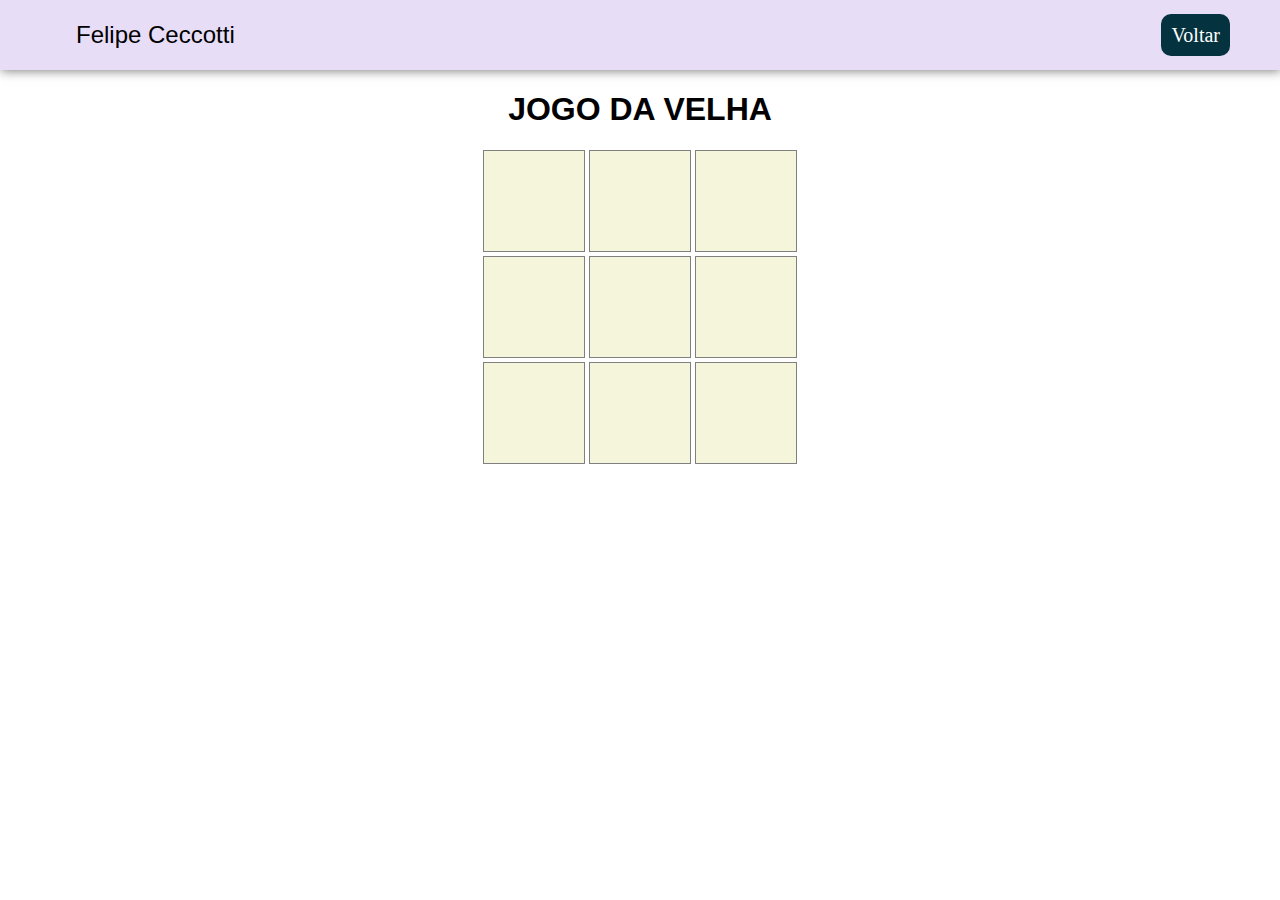
<file: index.html>
<!DOCTYPE html>
<html lang="pt-br">

<head>
    <meta charset="UTF-8">
    <meta http-equiv="X-UA-Compatible" content="IE=edge">
    <meta name="viewport" content="width=device-width, initial-scale=1.0">
    <title>JDV</title>
    <link rel="stylesheet" href="./styles/style.css">
</head>

<body>

    <header>
        <div id="logo" ><button id="link-logo">Felipe Ceccotti</button></div>
        <div>
            <ul id="nav-links">
                <li className="header-links"><a id="link-1" href="https://www.felipececcotti.com/">Voltar</a></li>
            </ul>

        </div>

    </header>
    <h1>JOGO DA VELHA</h1>
    <div class="stage">

        <div>
            <div id="0" class="square">

            </div>

            <div id="1" class="square">

            </div>

            <div id="2" class="square"></div>

        </div>
        <div>

            <div id="3" class="square"></div>

            <div id="4" class="square"></div>

            <div id="5" class="square"></div>
        </div>
        <div>

            <div id="6" class="square"></div>

            <div id="7" class="square"></div>

            <div id="8" class="square"></div>
        </div>
    </div>
    <script src="./scripts/game.js"></script>
    <script src="./scripts/interface.js"></script>
</body>

</html>
</file>
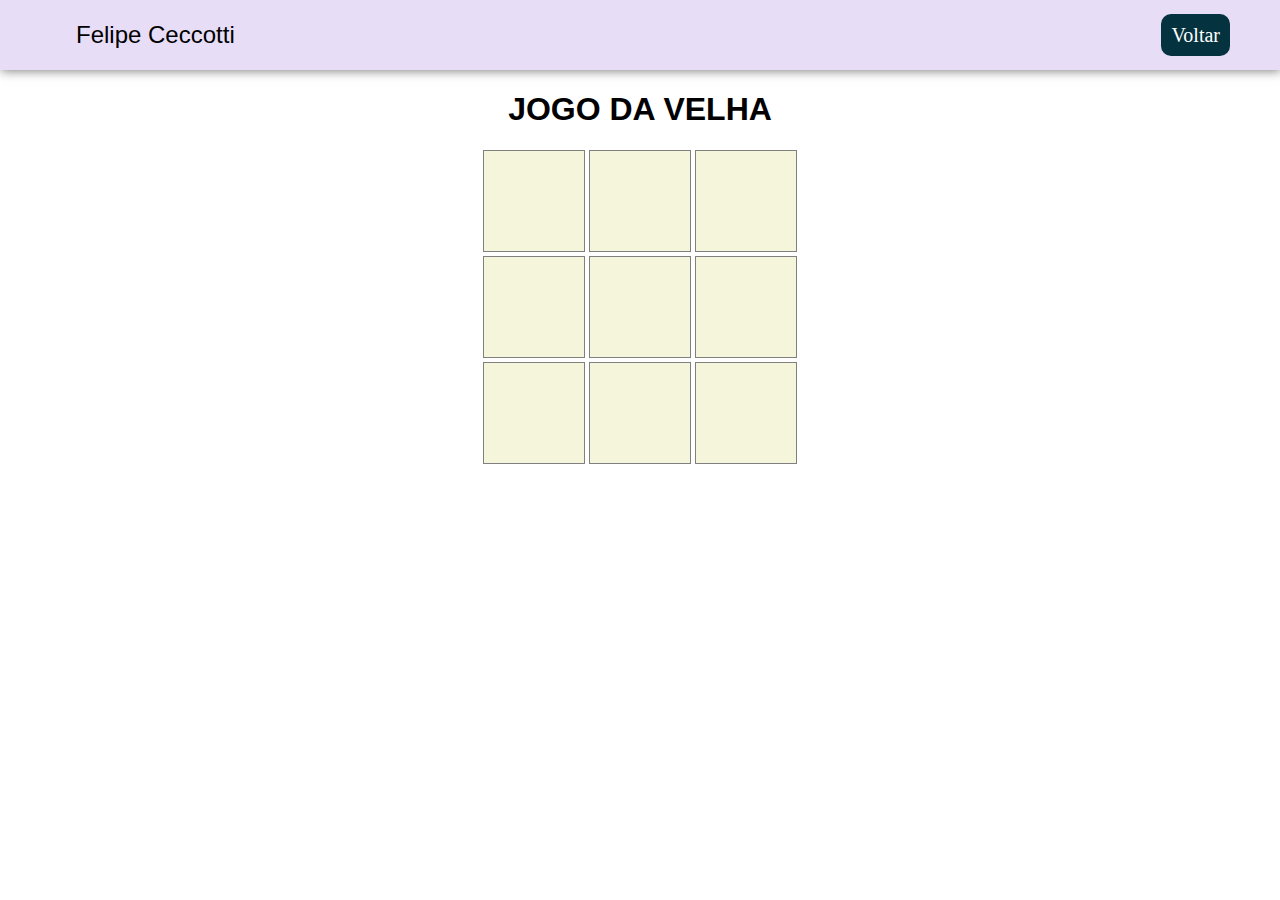
<file: JDV/index.html>
<!DOCTYPE html>
<html lang="pt-br">

<head>
    <meta charset="UTF-8">
    <meta http-equiv="X-UA-Compatible" content="IE=edge">
    <meta name="viewport" content="width=device-width, initial-scale=1.0">
    <title>JDV</title>
    <link rel="stylesheet" href="./styles/style.css">
</head>

<body>

    <header>
        <div id="logo" ><button id="link-logo">Felipe Ceccotti</button></div>
        <div>
            <ul id="nav-links">
                <li className="header-links"><a id="link-1" href="http://localhost:3000/">Voltar</a></li>
            </ul>

        </div>

    </header>
    <h1>JOGO DA VELHA</h1>
    <div class="stage">

        <div>
            <div id="0" class="square">

            </div>

            <div id="1" class="square">

            </div>

            <div id="2" class="square"></div>

        </div>
        <div>

            <div id="3" class="square"></div>

            <div id="4" class="square"></div>

            <div id="5" class="square"></div>
        </div>
        <div>

            <div id="6" class="square"></div>

            <div id="7" class="square"></div>

            <div id="8" class="square"></div>
        </div>
    </div>
    <script src="./scripts/game.js"></script>
    <script src="./scripts/interface.js"></script>
</body>

</html>
</file>
<file: styles/style.css>
body{
    text-align: center;
    box-sizing: border-box;
    padding: 0%;
    margin: 0%;
}
header {
    position: sticky;
    top: 0;
    display: flex;
    justify-content: space-between;
    align-items: center;
    margin: 0;
    background-color: rgb(231, 221, 247);
    width: 100%;
    height: 70px;
    box-shadow: 1px 1px 10px 0px rgba(0, 0, 0, 0.5);
}
#link-1{
    background-color:#05323f;
    color: white;
    border-radius: 10px;
    font-size: 20px;
    border: 0;
   padding: 10px;
   font-weight: 500;

}
#logo {
    display: flex;
    align-items: center;
    margin-left: 70px;


}

#link-logo {
    font-size: 24px;
    font-weight: 500;
    
}

#nav-links {
    display: flex;
    justify-content: center;
    list-style: none;
    padding-right: 50px;
    margin: 0;



}

.header-links {
    margin: 1px;
    box-shadow: 0px 0px 0px 0px rgba(0, 0, 0, 0.808);
    padding: 10px;

}
h1{
    font-family: Arial, Helvetica, sans-serif;}


.square{
    width: 100px;
    height: 100px;
    background-color: beige;
    border: 1px solid gray;  
    display: inline-block;
    

}
.o{
position: relative;
}
.o:after{
position: absolute;
content: "\1F17E";
font-size: 3rem;
line-height: 100px;
top: 0;
bottom: 0;
left:0;
right:0;
}

.x{
    position: relative;
}
.x:after{
    position: absolute;
    content: "\274E";
    font-size: 3rem;
    line-height: 100px;
top: 0;
bottom: 0;
left:0;
right:0;
    }
button{
    border: none;
    background-color:rgba(255, 255, 255, 0);
}
a{
    text-decoration: none;
}

@media (max-width:414px) {
    #link-logo{
        margin: auto auto;
        font-size: 20px;
    }
    #logo{
        margin-left: 30px;
        
    }
        #link-1{
            font-size: 12px;
            margin: 0;
           
        }
        #nav-links{
            
            margin: 0;
            padding: 0;
            padding-right: 20px;
        }
}
@media (max-width:320px) {
    .square{
        width: 80px;
        height: 80px;
        background-color: beige;
        border: 1px solid gray;  
        display: inline-block;
        
    
    }
}
</file>
<file: JDV/styles/style.css>
body{
    text-align: center;
    box-sizing: border-box;
    padding: 0%;
    margin: 0%;
}
header {
    position: sticky;
    top: 0;
    display: flex;
    justify-content: space-between;
    align-items: center;
    margin: 0;
    background-color: rgb(231, 221, 247);
    width: 100%;
    height: 70px;
    box-shadow: 1px 1px 10px 0px rgba(0, 0, 0, 0.5);
}
#link-1{
    background-color:#05323f;
    color: white;
    border-radius: 10px;
    font-size: 20px;
    border: 0;
   padding: 10px;
   font-weight: 500;

}
#logo {
    display: flex;
    align-items: center;
    margin-left: 70px;


}

#link-logo {
    font-size: 24px;
    font-weight: 500;
    
}

#nav-links {
    display: flex;
    justify-content: center;
    list-style: none;
    padding-right: 50px;
    margin: 0;



}

.header-links {
    margin: 1px;
    box-shadow: 0px 0px 0px 0px rgba(0, 0, 0, 0.808);
    padding: 10px;

}
h1{
    font-family: Arial, Helvetica, sans-serif;}


.square{
    width: 100px;
    height: 100px;
    background-color: beige;
    border: 1px solid gray;  
    display: inline-block;
    

}
.o{
position: relative;
}
.o:after{
position: absolute;
content: "\1F17E";
font-size: 3rem;
line-height: 100px;
top: 0;
bottom: 0;
left:0;
right:0;
}

.x{
    position: relative;
}
.x:after{
    position: absolute;
    content: "\274E";
    font-size: 3rem;
    line-height: 100px;
top: 0;
bottom: 0;
left:0;
right:0;
    }
button{
    border: none;
    background-color:rgba(255, 255, 255, 0);
}
a{
    text-decoration: none;
}

@media (max-width:414px) {
    #link-logo{
        margin: auto auto;
        font-size: 20px;
    }
    #logo{
        margin-left: 30px;
        
    }
        #link-1{
            font-size: 12px;
            margin: 0;
           
        }
        #nav-links{
            
            margin: 0;
            padding: 0;
            padding-right: 20px;
        }
}
@media (max-width:320px) {
    .square{
        width: 80px;
        height: 80px;
        background-color: beige;
        border: 1px solid gray;  
        display: inline-block;
        
    
    }
}
</file>
